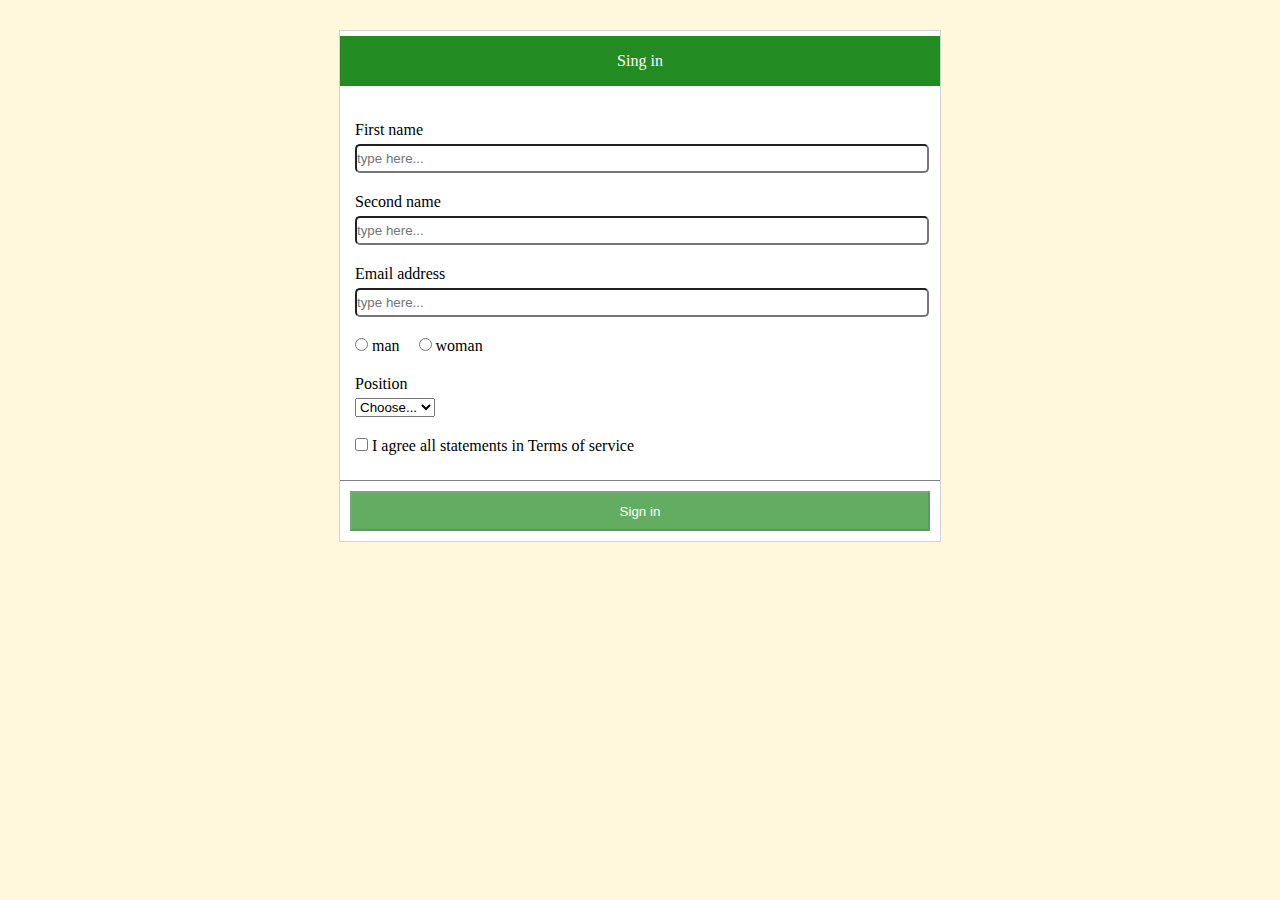
<file: src/kp/index.html>
<!DOCTYPE html>
<html lang="en">
<head>
   <link rel="stylesheet" href="lips/css/all.css">
    <meta charset="UTF-8">
    <title>Sing in</title>
    <link rel="stylesheet" href="style.css"> 
</head>
<body>
<div id='main' class= "main">
   <div class= "header">
    <p class="tittle">Sing in</p>
    
    </div>
    
    <form novalidate>
    <div class="box">
    
    <div class="input_group_block">
    <label>
        <p>First name</p>
        <input type="text" placeholder="type here..." id="F_name" required>
    </label>
    </div>
    <div class='input_group_block'>
    <label>
        <p>Second name</p>
        <input type="text" placeholder="type here..." id="S_name" required>
    </label>
        </div>
    <div class='input_group_block'>
    <label>
        <p>Email address</p>
        <input type="email" placeholder="type here..."id="E_address" required>
    </label>
        </div>
    
    
          
         <input name="gender" type="radio" value="man" id="b_man" required>
         <label for="b_man">man</label>
         <input name="gender" type="radio" value="woman" id="b_woman">
         <label for="b_woman">woman</label>

      
    
    <div class='input_group_block'>
    <label>
        <p>Position</p>
        <select id="position" required>
        <option disabled selected>Choose...</option>
        <option value="Frontend">Frontend</option>
        <option value="Backend">Backend</option>
        <option value="QC-QA">QC-QA</option>
        </select>
        </label>
        </div>
        <div>
        <input required type="checkbox" id="check">
        <label for="check">I agree all statements in Terms of service</label>
        </div>
       
        </div>
        <div class="footer">
        <button type="button" id="btn" disabled>Sign in</button>
        </div>
        </form>
</div>



<div id='main2' class ="main2">
 
 <div class="header2"></div>
 <div class="wraperimage">
 <img src="./women_gray-512.png" id="woman" >
 <img src="./Man.png" id="man" >
 
 </div>
  <div class="footer2">
  <div id="info_wrapper">
     <h3 id="tytle"></h3>
     <p id='email'></p>
     <p id="position"></p>
      
  </div>
  <div class="btn_wrapper">
  <div class="btn-div">
  <button type="button" id="btn2">Sign Out</button>
  </div>
  </div>
  </div>
  
  <div class="f">
     <div class="face">
      <i class="fab fa-facebook-f"></i>
      <i class="fab fa-amilia"></i>
      <i class="fab fa-linkedin-in"></i>
      </div>
  </div>
   
    
</div>

<script src ="script.js"></script>
</body>
</html>
</file>
<file: src/kp/style.css>
*{
    margin:0;
    padding:0;
}
body{
    background-color: cornsilk;
}

.main {
    
    width: 600px;
    border: 1px solid lightgrey;
    background-color: white;
    height: 80%;
    margin: 30px auto;
}
.header{
    width: 100%;
    height: 50px;
    background-color: forestgreen;
}
.tittle{
    display: flex;
    justify-content: center;
    align-items: center;
    height: 100%;
    color: white
}
#E_address,#S_name,#F_name{
    width: 100%;
    height: 25px;

    border-radius: 5px;
}
.box{
    padding: 15px;   
}
p{
margin:5px 0;
}
.input_group_block{
    margin: 20px 0;
}
#b_woman{
    margin-left: 15px
}
.footer{
    margin-top: 10px;
    padding: 10px;
    border-top: 1px solid grey;
}
#btn{
    width: 100%;
    background-color: forestgreen;
    color: white;
    height: 40px

}
#btn:disabled{
    opacity: 0.7;
}

.main2{
    width: 600px;
    border: 1px solid forestgreen;
    background-color: white;
    height: 80%;
    margin: 30px auto;
    position: relative;
    display: none;
    
}
.header2{
    width: 100%;
    height: 150px;
    background-color: forestgreen;
}
.footer2{
    padding: 10px;
    border-top: 1px solid grey;
    height: 250px
    
}
#btn2{
    width: 80px;
    background-color: white;
    color: forestgreen;
    height: 40px;
    border-radius: 5px;
    border: 1px solid forestgreen;
    
}
.btn-div{
    height: 50px;
    width: 100%;
    text-align: center;
    display: flex;
    justify-content: center;
    align-items: center;
    padding: 20px;
    border-top: 1px solid lightgrey;
}
.btn_wrapper{
    height: 50%;
    display: flex;
    justify-content: center;
    align-items: flex-end;
}
.f{
    width: 100%;
    height: 50px;
    background-color: forestgreen;

}
.face{
    display: flex;
    justify-content: center;
    align-items: center;
    height: 100%;
    color: white;
}
i{
    margin-left: 10px;
}
.wraperimage{
    text-align: center;
    
}
#info_wrapper{
    text-align: center;
    margin-top: 50px;
}
img{
    width: 100px;
    border-radius: 50%;
    position: absolute;
        top:20%;
    left: 42%;
    display: none;
}
</file>
